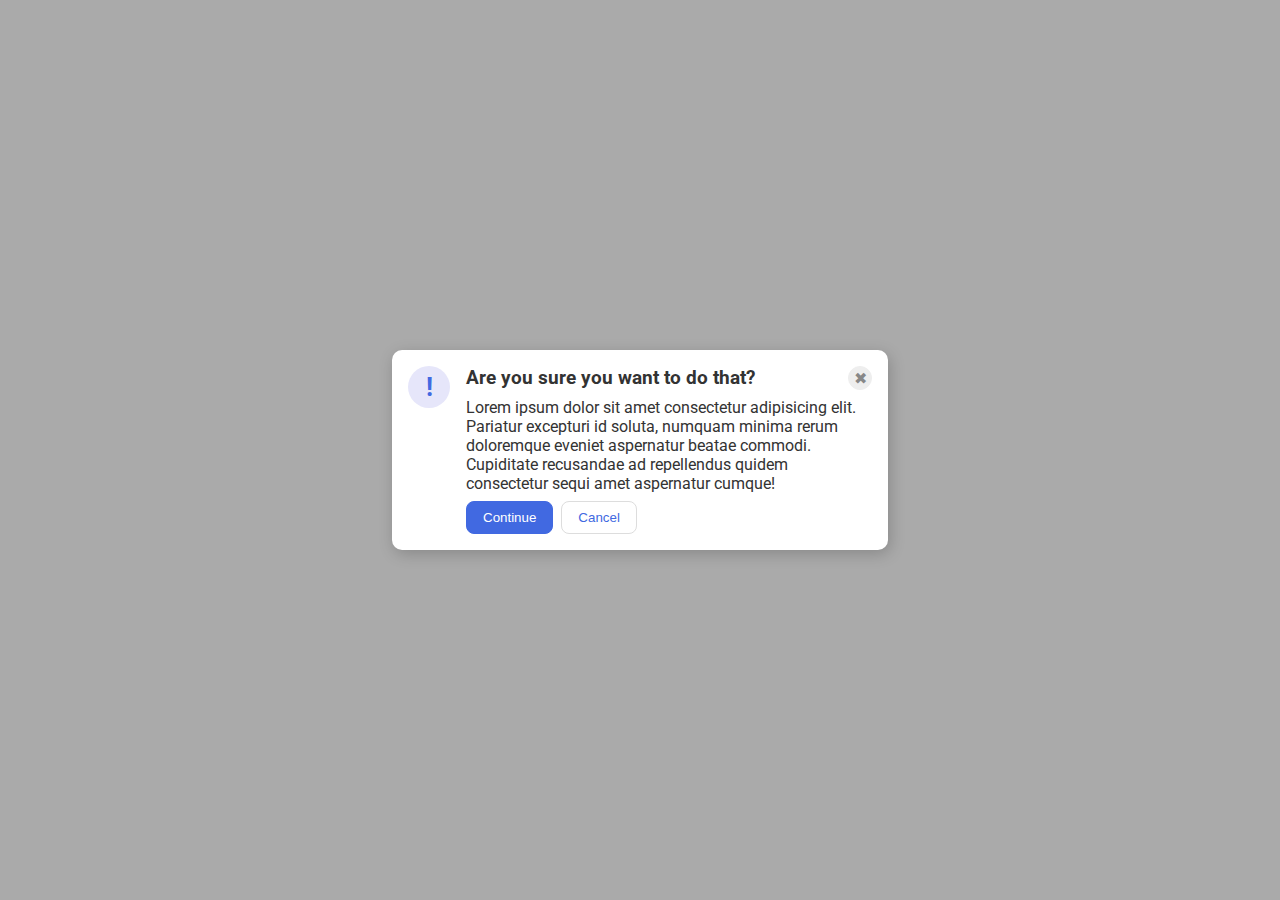
<file: flex/05-flex-modal/index.html>
<!DOCTYPE html>
<html lang="en">
  <head>
    <meta charset="UTF-8">
    <meta http-equiv="X-UA-Compatible" content="IE=edge">
    <meta name="viewport" content="width=device-width, initial-scale=1.0">
    <link rel="stylesheet" href="style.css">
    <title>Modal</title>
  </head>
  <body>
    <div class="modal">
      <div class="icon">!</div>
      <div class="info-content">
        <div class="info-row">
          <div class="header">Are you sure you want to do that?</div>
          <button class="close-button">✖</button>
        </div>
        <div class="text info-row">Lorem ipsum dolor sit amet consectetur adipisicing elit. Pariatur excepturi id soluta, numquam minima rerum doloremque eveniet aspernatur beatae commodi. Cupiditate recusandae ad repellendus quidem consectetur sequi amet aspernatur cumque!</div>
        <div class="info-row">
          <button class="continue">Continue</button>
          <button class="cancel">Cancel</button>
        </div>
      </div>
    </div>
  </body>
</html>
</file>
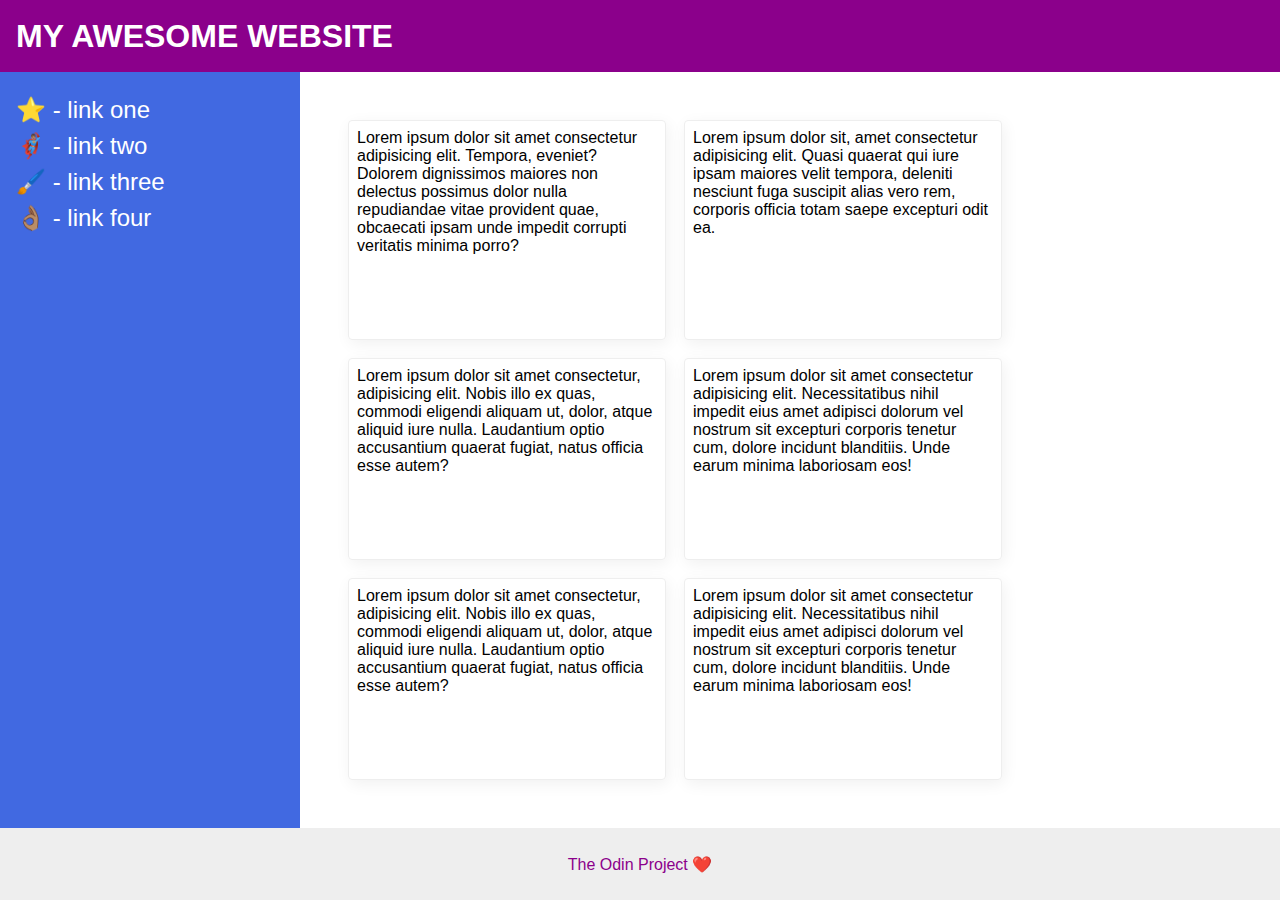
<file: flex/07-flex-layout-2/index.html>
<!DOCTYPE html>
<html lang="en">
  <head>
    <meta charset="UTF-8">
    <meta http-equiv="X-UA-Compatible" content="IE=edge">
    <meta name="viewport" content="width=device-width, initial-scale=1.0">
    <title>The Holy Grail</title>
    <link rel="stylesheet" href="style.css">
  </head>
  <body>
    <div class="header">
      MY AWESOME WEBSITE
    </div>
    <div class="content">
      <div class="sidebar">
        <ul>
          <li><a href="#">⭐ - link one</a></li>
          <li><a href="#">🦸🏽‍♂️ - link two</a></li>
          <li><a href="#">🖌️ - link three</a></li>
          <li><a href="#">👌🏽 - link four</a></li>
        </ul>
      </div>
      <div class="cards">
        <div class="card">Lorem ipsum dolor sit amet consectetur adipisicing elit. Tempora, eveniet? Dolorem dignissimos maiores non delectus possimus dolor nulla repudiandae vitae provident quae, obcaecati ipsam unde impedit corrupti veritatis minima porro?</div>
        <div class="card">Lorem ipsum dolor sit, amet consectetur adipisicing elit. Quasi quaerat qui iure ipsam maiores velit tempora, deleniti nesciunt fuga suscipit alias vero rem, corporis officia totam saepe excepturi odit ea.</div>
        <div class="card">Lorem ipsum dolor sit amet consectetur, adipisicing elit. Nobis illo ex quas, commodi eligendi aliquam ut, dolor, atque aliquid iure nulla. Laudantium optio accusantium quaerat fugiat, natus officia esse autem?</div>
        <div class="card">Lorem ipsum dolor sit amet consectetur adipisicing elit. Necessitatibus nihil impedit eius amet adipisci dolorum vel nostrum sit excepturi corporis tenetur cum, dolore incidunt blanditiis. Unde earum minima laboriosam eos!</div>
        <div class="card">Lorem ipsum dolor sit amet consectetur, adipisicing elit. Nobis illo ex quas, commodi eligendi aliquam ut, dolor, atque aliquid iure nulla. Laudantium optio accusantium quaerat fugiat, natus officia esse autem?</div>
        <div class="card">Lorem ipsum dolor sit amet consectetur adipisicing elit. Necessitatibus nihil impedit eius amet adipisci dolorum vel nostrum sit excepturi corporis tenetur cum, dolore incidunt blanditiis. Unde earum minima laboriosam eos!</div>
      </div>
    </div>
    <div class="footer">
      The Odin Project ❤️
    </div>
  </body>
</html>
</file>
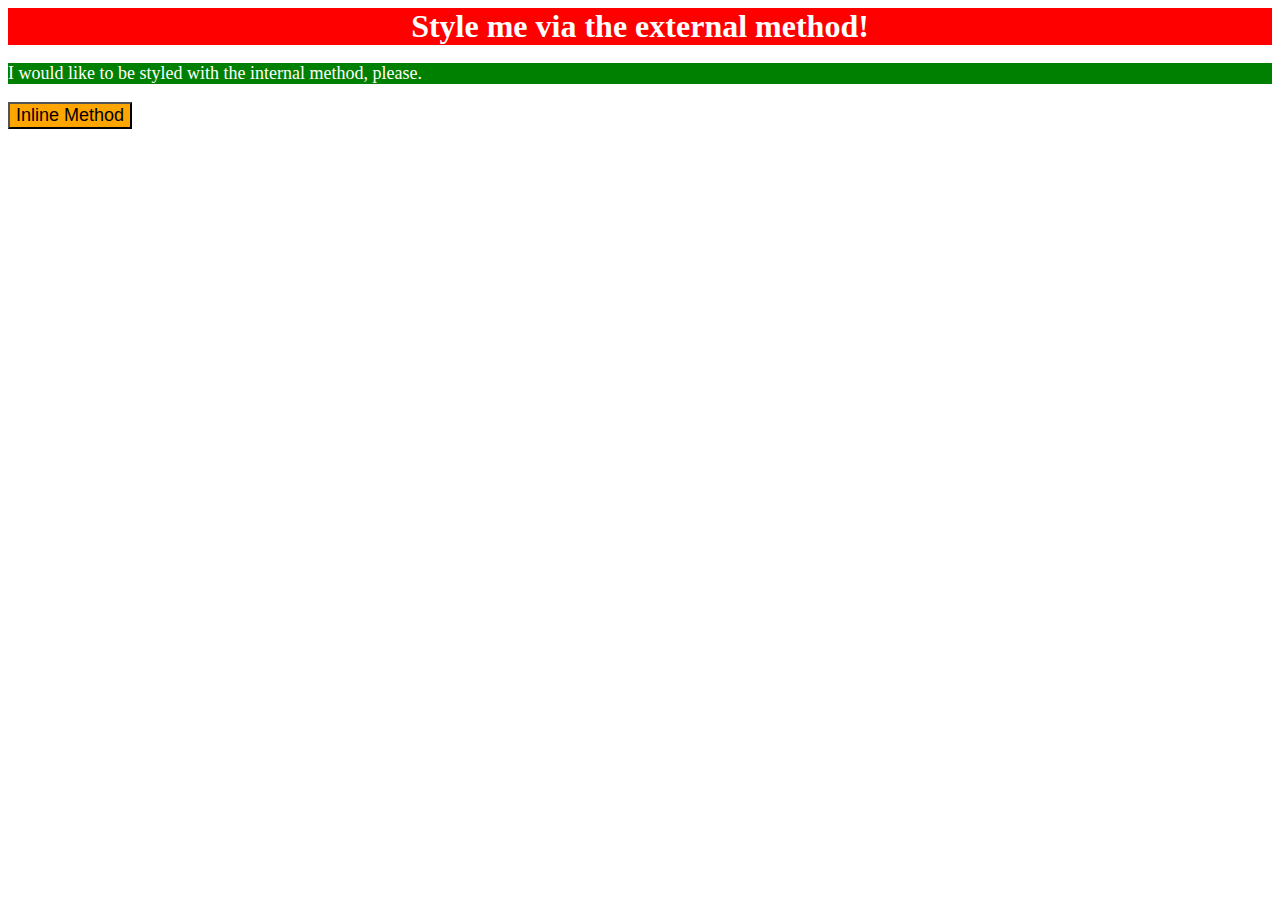
<file: foundations/01-css-methods/index.html>
<!DOCTYPE html>
<html lang="en">
  <head>
    <link rel="stylesheet" href="styles/base.css">
    <style>
      p {
        background-color: green;
        font-size: 18px;
        color: white;
      }
    </style>
    <meta charset="UTF-8">
    <meta http-equiv="X-UA-Compatible" content="IE=edge">
    <meta name="viewport" content="width=device-width, initial-scale=1.0">
    <title>Methods for Adding CSS</title>
  </head>
  <body>
    <div>Style me via the external method!</div>
    <p>I would like to be styled with the internal method, please.</p>
    <button style="background-color: orange; font-size: 18px;">Inline Method</button>
  </body>
</html>
</file>
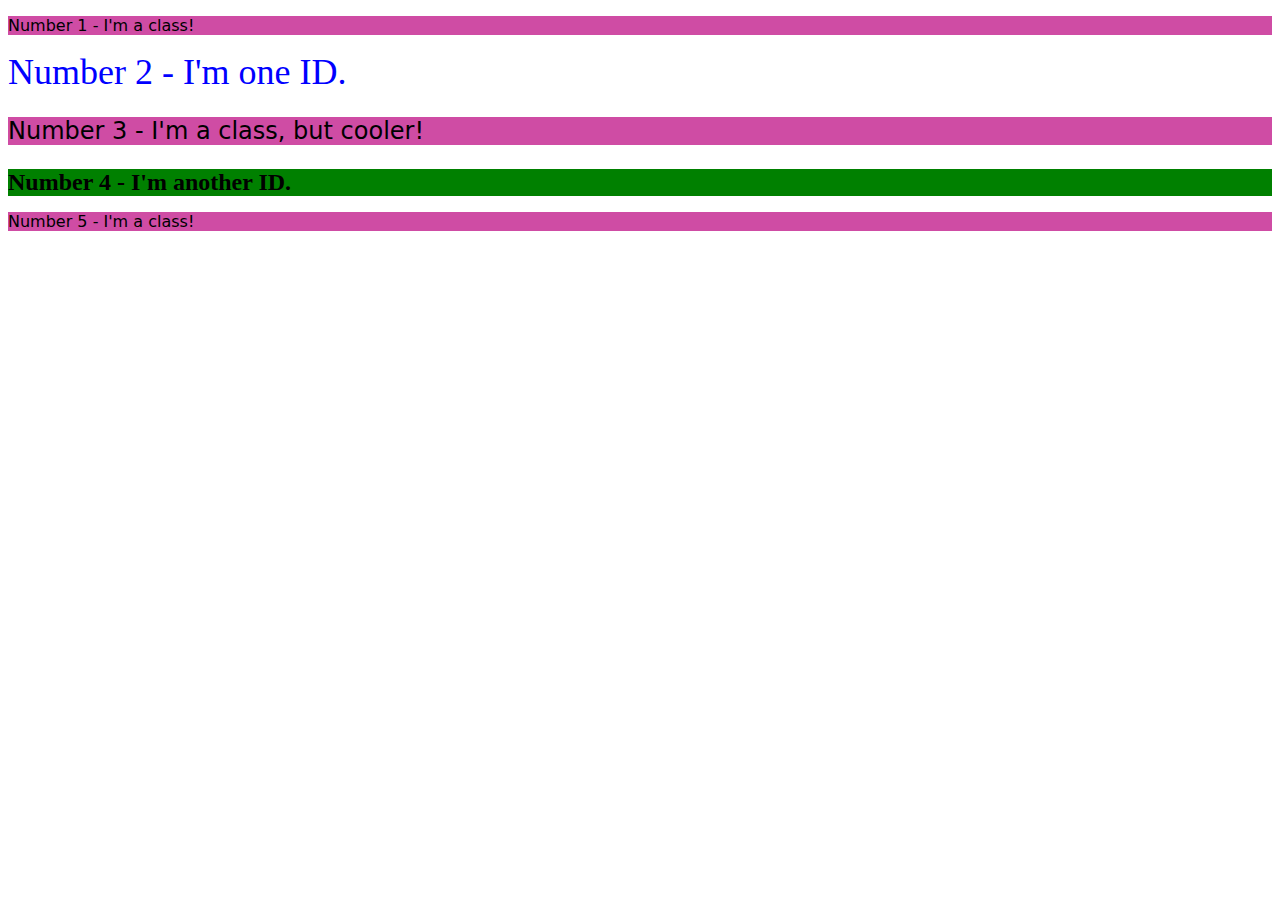
<file: foundations/02-class-id-selectors/index.html>
<!DOCTYPE html>
<html lang="en">
  <head>
    <meta charset="UTF-8">
    <meta http-equiv="X-UA-Compatible" content="IE=edge">
    <meta name="viewport" content="width=device-width, initial-scale=1.0">
    <title>Class and ID Selectors</title>
    <link rel="stylesheet" href="style.css">
  </head>
  <body>
    <p class="odd">Number 1 - I'm a class!</p>
    <div class="big-blue">Number 2 - I'm one ID.</div>
    <p class="odd bigger">Number 3 - I'm a class, but cooler!</p>
    <div class="green-bold">Number 4 - I'm another ID.</div>
    <p class="odd">Number 5 - I'm a class!</p>
  </body>
</html>
</file>
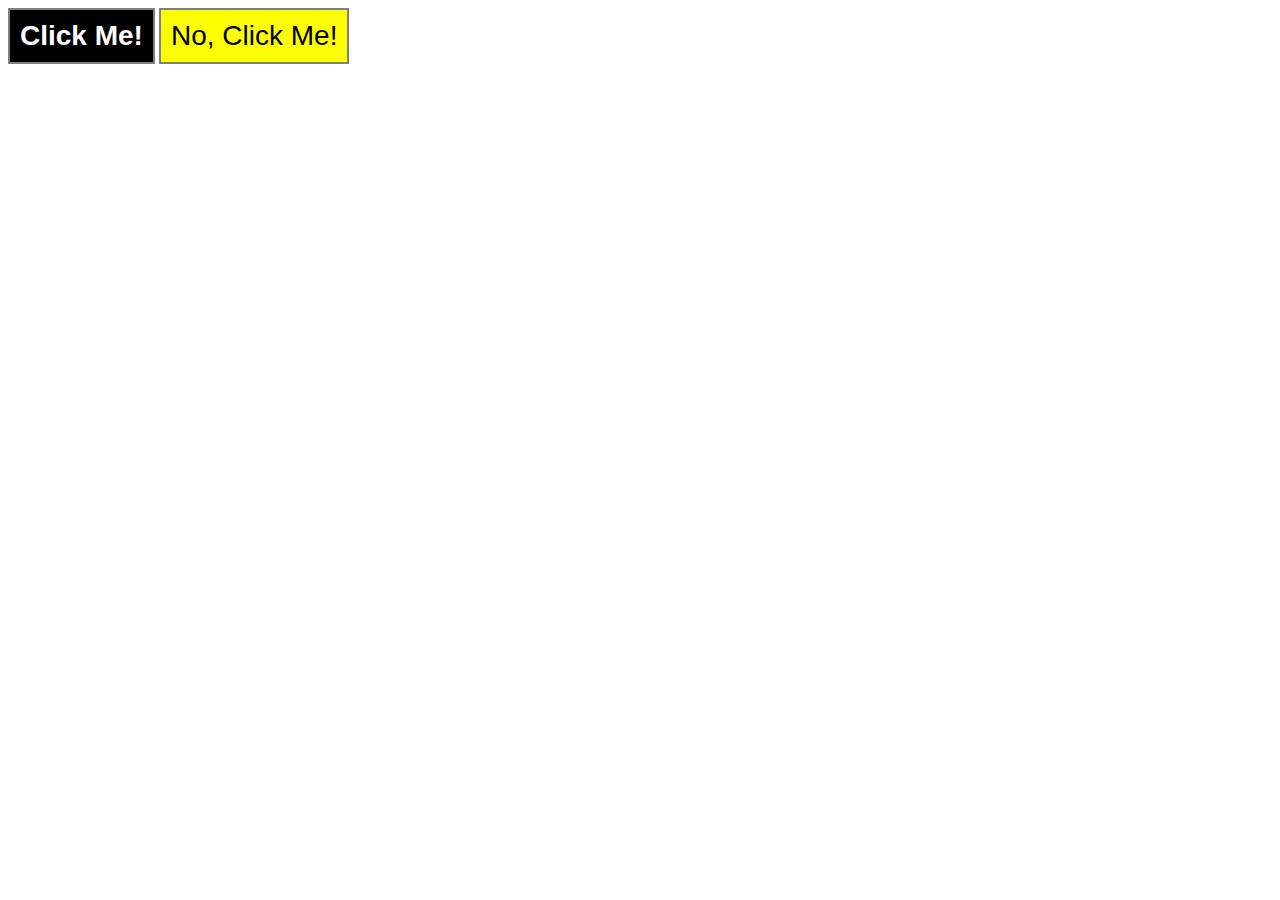
<file: foundations/03-grouping-selectors/index.html>
<!DOCTYPE html>
<html lang="en">
  <head>
    <meta charset="UTF-8">
    <meta http-equiv="X-UA-Compatible" content="IE=edge">
    <meta name="viewport" content="width=device-width, initial-scale=1.0">
    <title>Grouping Selectors</title>
    <link rel="stylesheet" href="style.css">
  </head>
  <body>
    <button class="button black-button">Click Me!</button>
    <button class="button yellow-button">No, Click Me!</button>
  </body>
</html>
</file>
<file: flex/05-flex-modal/style.css>
@import url('https://fonts.googleapis.com/css2?family=Roboto:wght@400;700&display=swap');

html, body {
  height: 100%;
}

body {
  font-family: Roboto, sans-serif;
  margin: 0;
  background: #aaa;
  color: #333;
  /* I'll give you this one for free lol */
  display: flex;
  align-items: center;
  justify-content: center;
}

.modal {
  background: white;
  width: 480px;
  border-radius: 10px;
  box-shadow: 2px 4px 16px rgba(0,0,0,.2);
}

.icon {
  color: royalblue;
  font-size: 26px;
  font-weight: 700;
  background: lavender;
  width: 42px;
  height: 42px;
  border-radius: 50%;
  display: flex;
  align-items: center;
  justify-content: center;
}

.close-button {
  background: #eee;
  border-radius: 50%;
  color: #888;
  font-weight: 400;
  font-size: 16px;
  height: 24px;
  width: 24px;
  display: flex;
  align-items: center;
  justify-content: center;
  border: 1px solid #eee;
  padding: 0;
}

button {
  cursor: pointer;
  padding: 8px 16px;
  border-radius: 8px;
}

button.continue {
  background: royalblue;
  border: 1px solid royalblue;
  color: white;
}

button.cancel {
  background: white;
  border: 1px solid #ddd;
  color: royalblue;
}

.modal {
  display: flex;
  justify-content: center;
  padding: 8px;
}

.info-content {
  flex: auto;
  flex-basis: auto;
}

.info-row {
  display: flex;
  flex-direction: row;
  margin: 8px;
  gap: 8px;
}

.close-button {
  margin-left: auto;
}

.header {
  font-weight: bold;
  font-size: larger;
}

.icon {
  flex-shrink: 0;
  margin: 8px;
}
</file>
<file: flex/07-flex-layout-2/style.css>
body {
  font-family: -apple-system, BlinkMacSystemFont, 'Segoe UI', Roboto, Oxygen, Ubuntu, Cantarell, 'Open Sans', 'Helvetica Neue', sans-serif;
  margin: 0;
  min-height: 100vh;
}

.header {
  height: 72px;
  background: darkmagenta;
  color: white;
}

.footer {
  height: 72px;
  background: #eee;
  color: darkmagenta;
}

.sidebar {
  width: 300px;
  background: royalblue;
  box-sizing: border-box;
}

.card {
  border: 1px solid #eee;
  box-shadow: 2px 4px 16px rgba(0,0,0,.06);
  border-radius: 4px;
}

.header {
  font-size: 32px;
  font-weight: 900;
  display: flex;
  align-items: center;
  padding-left: 16px;
}

.sidebar {
  flex-shrink: 0;
  padding: 16px;
}

.sidebar ul {
  list-style: none;
  padding: 0;
  margin: 0;
}

.sidebar a {
  font-size: 24px;
  color: white;
  text-decoration: none;
}

.sidebar li {
  margin-top: 8px;
}

.cards {
  display: flex;
  flex-wrap: wrap;
  gap: 18px;
  padding: 48px
}

.card {
  width: 300px;
  padding: 8px;
}

body {
  display: flex;
  flex-direction: column;
  justify-content: space-between;
}

.content {
  display: flex;
  flex: auto;
}

.footer {
  display: flex;
  align-items: center;
  justify-content: center;
}
</file>
<file: foundations/01-css-methods/styles/base.css>
div {
  background-color: red;
  color: white;
  font-size: 32px;
  font-weight: bold;
  text-align: center;
}
</file>
<file: foundations/02-class-id-selectors/style.css>
.odd {
  background-color: rgb(207, 76, 164);
  font-family:Verdana, DejaVu Sans, sans-serif;

}

.big-blue {
  font-size: 36px;
  color: blue;
}

.bigger {
  font-size: 24px;
}

.green-bold {
  font-size: 24px;
  font-weight: bold;
  background-color:green;
}
</file>
<file: foundations/03-grouping-selectors/style.css>
.button {
  border: gray;
  border-width: 2px;
  border-style: solid;
  font-size: 28px;
  font-family: Helvetica, 'Times New Roman',sans-serif;
  padding: 10px;
}

.black-button {
  background-color: black;
  color: white;
  font-weight: bold;
}

.yellow-button {
  background-color: yellow;
  color: black;
}
</file>
